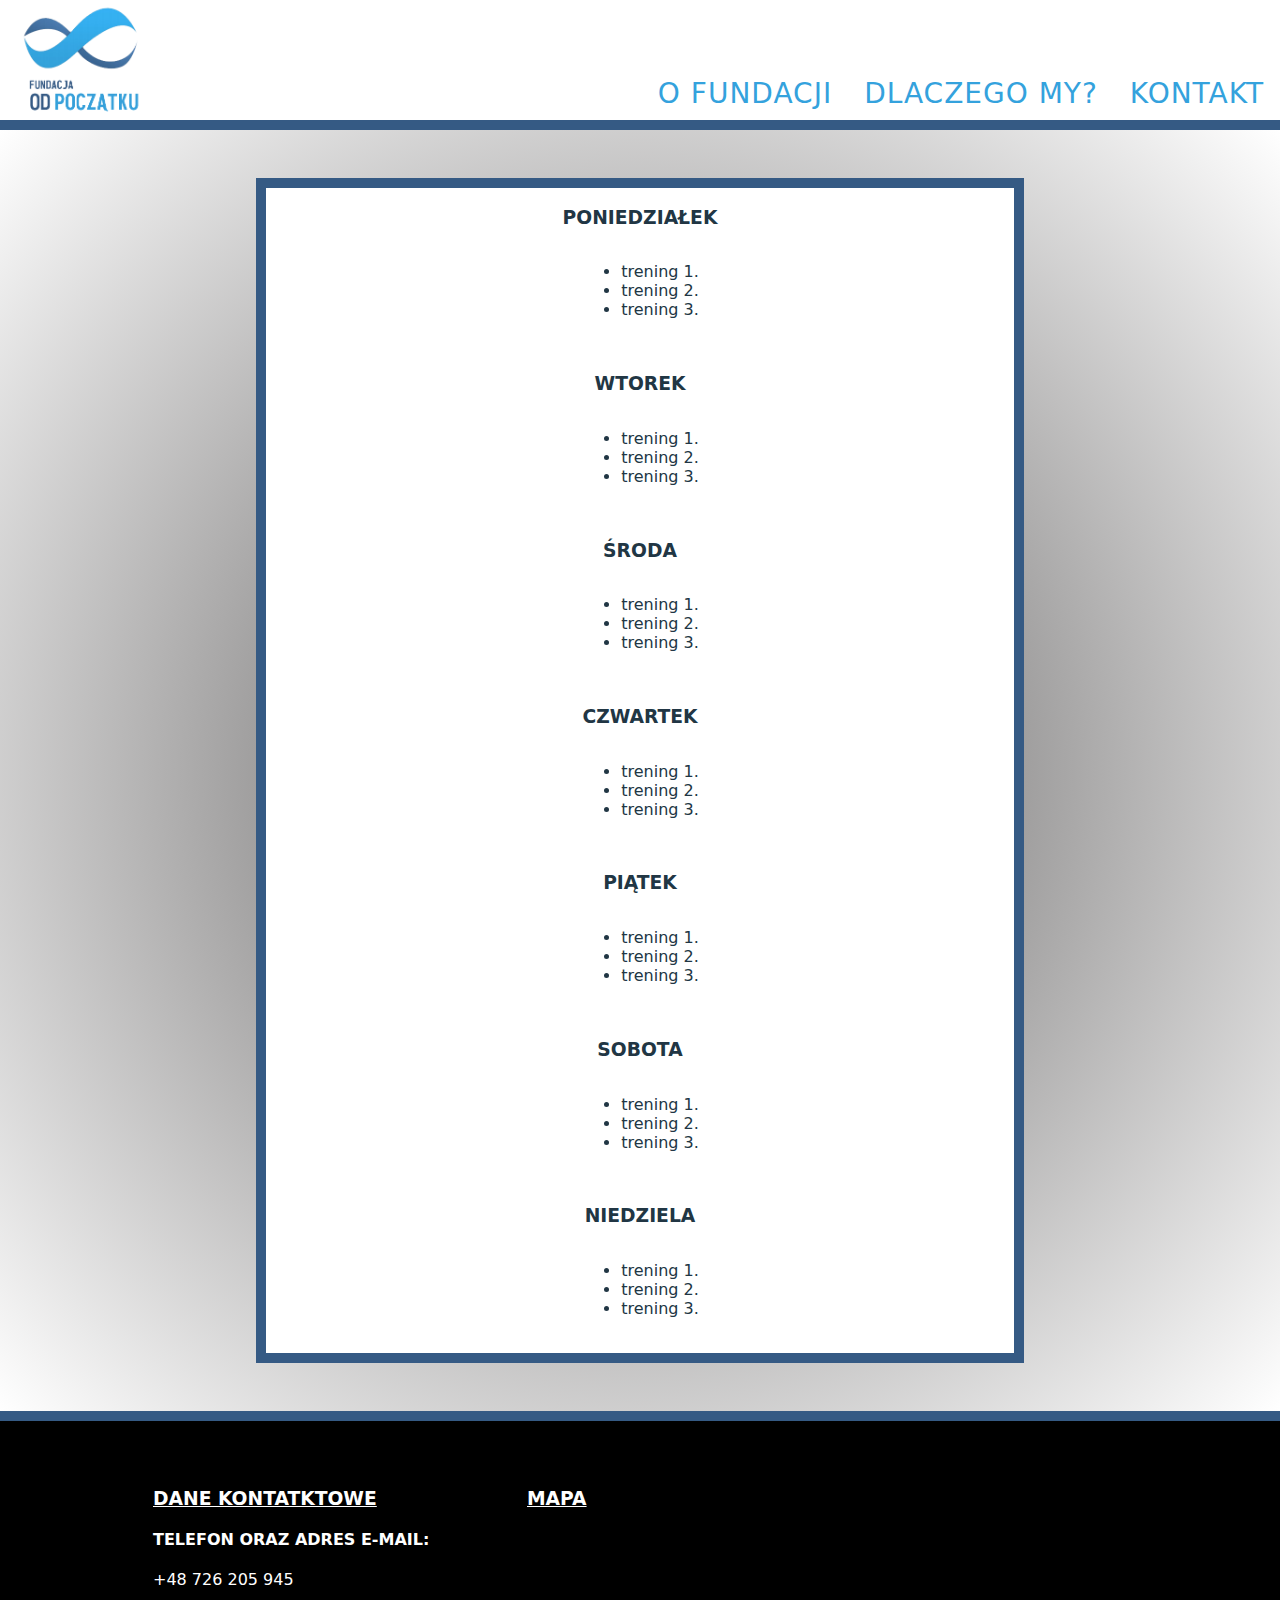
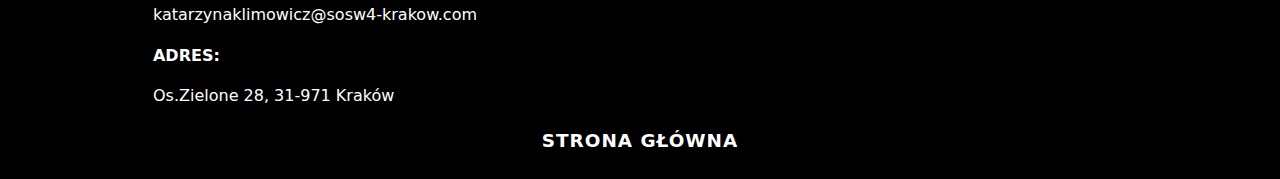
<file: harmonogram.html>
<!DOCTYPE html>
<html lang="en">
<head>
    <meta charset="UTF-8">
    <meta http-equiv="X-UA-Compatible" content="IE=edge">
    <meta name="viewport" content="width=device-width, initial-scale=1.0">
    <link rel="shortcut icon" type="x-icon" href="logo.png">
    <link href="https://fonts.googleapis.com/css2?family=Hubballi&family=Raleway&display=swap" rel="stylesheet">
    <link rel="stylesheet" href="main.css">
    <link rel="stylesheet" href="classes.css">
    <title>up&down/harmonogram</title>
</head>
<body>
        <header id="header">
            <div class="header_top">
                 <a href="index.html">
                  <img src="logo.png" alt="Logo not found"> 
                </a>
          </div>
             <div class="header_bottom">                 
                 <ul class="head_list">
                      <li><a href="cennik.html">O FUNDACJI</a></li>
                     <li><a href="trenerzy.html">DLACZEGO MY?</a></li>
                      <li><a href="harmonogram.html">KONTAKT</a></li>              
                  </ul>
             </div>    
        </header>
    <main class="harmonogram_main">
        <section class="harmonogram_s">
            <div class="week">
                <h3>
                    Poniedziałek
                </h3>
                <div class="timetable">                    
                    <ul>
                        <li>trening 1.</li>
                        <li>trening 2.</li>  
                        <li>trening 3.</li>              
                    </ul>
                    <br>
                </div>
                <h3>
                    Wtorek
                </h3>
                <div class="timetable">                    
                    <ul>
                        <li>trening 1.</li>
                        <li>trening 2.</li>  
                        <li>trening 3.</li>            
                    </ul>
                    <br>
                </div>
                <h3>
                    Środa
                </h3>
                <div class="timetable">                    
                    <ul>
                        <li>trening 1.</li>
                        <li>trening 2.</li>  
                        <li>trening 3.</li>             
                    </ul>
                    <br>
                </div>
                <h3>
                    Czwartek
                </h3>
                <div class="timetable">                    
                    <ul>
                        <li>trening 1.</li>
                        <li>trening 2.</li>  
                        <li>trening 3.</li>              
                    </ul>
                    <br>
                </div>
                <h3>
                    Piątek
                </h3>
                <div class="timetable">                    
                    <ul>
                        <li>trening 1.</li>
                        <li>trening 2.</li>  
                        <li>trening 3.</li>              
                    </ul>
                    <br>
                </div>
                <h3>
                    Sobota
                </h3>
                <div class="timetable">                    
                    <ul>
                        <li>trening 1.</li>
                        <li>trening 2.</li>  
                        <li>trening 3.</li>              
                    </ul>
                    <br>
                </div>
                <h3>
                    Niedziela
                </h3>
                <div class="timetable">                    
                    <ul>
                        <li>trening 1.</li>
                        <li>trening 2.</li>  
                        <li>trening 3.</li>              
                    </ul>
                    <br>
                </div>                
            </div>
        </section>
    </main>
    <footer id="footer" class="harmonogram_footer">
        <div class="footer_top">
                  <div class="contact_data">
                    <h3><ins>Dane kontatktowe</ins></h3>
                    <h4>
                        telefon oraz adres e-mail:
                    </h4>
                    <p>+48 726 205 945</p>
                     <p>katarzynaklimowicz@sosw4-krakow.com</p>
                    <h4>
                        adres:
                    </h4>
                    <p>Os.Zielone 28, 31-971 Kraków</p>
                </div>
                <div class="map">
                    <h3><ins>Mapa</ins></h3>
                    <iframe src="https://www.google.com/maps/embed?pb=!1m18!1m12!1m3!1d198.55846999755627!2d20.04248166224048!3d50.07987786992164!2m3!1f0!2f0!3f0!3m2!1i1024!2i768!4f13.1!3m3!1m2!1s0x4716451336f52ee1%3A0x36d2aa81c05e7045!2sOsiedle%20Zielone%2028%2C%2031-971%20Krak%C3%B3w!5e1!3m2!1spl!2spl!4v1756062732830!5m2!1spl!2spl" width="600" height="450" style="border:0;" allowfullscreen="" loading="lazy" referrerpolicy="no-referrer-when-downgrade"></iframe>
                </div>
        </div>
        <div class="footer_bottom">
            <a id="home_sweet_home" href="index.html#header">STRONA GŁÓWNA</a> </li>

        </div>
    </footer>
</body>
</file>
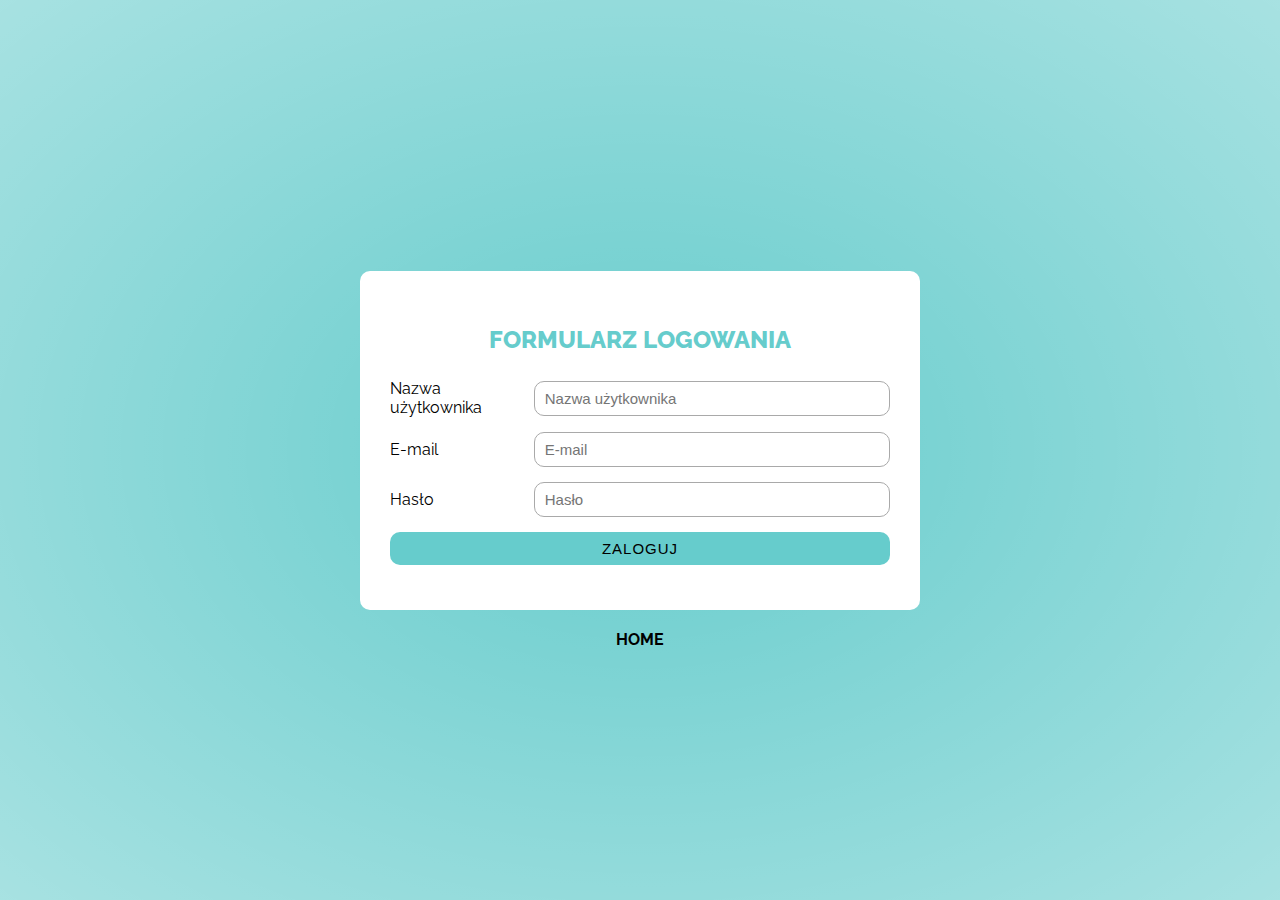
<file: log_in.html>
<!DOCTYPE html>
<html lang="en">
<head>
  <meta charset="UTF-8">
  <meta http-equiv="X-UA-Compatible" content="IE=edge">
  <meta name="viewport" content="width=device-width, initial-scale=1.0">
  <link rel="shortcut icon" type="x-icon" href="logo.jpeg">
  <link href="https://fonts.googleapis.com/css2?family=Hubballi&family=Raleway&display=swap" rel="stylesheet">
  <link rel="stylesheet" href="form.css">
  
    
    <title>Formularz Logowania</title>
</head>
<body>
  <section class="message_section">
    <p class="title">
      Formularz Logowania
    </p>
    <form class="form_group" action="message.php" method="POST">
      <div class="input_field">
        <label class="form_label">Nazwa użytkownika</label>
        <input type="text" name="username" class="form_input" placeholder="Nazwa użytkownika">
      </div> 
      <div class="input_field">
        <label class="form_label">E-mail</label>
        <input type="text" name="e-mail" class="form_input" placeholder="E-mail">
      </div> 
      <div class="input_field">
        <label class="form_label">Hasło</label>
        <input type="text" name="password" class="form_input" placeholder="Hasło">
      </div> 
      <div class="input_field">
        <input type="submit" name="submit" class="button" value="Zaloguj">
      </div>
      
    </form>   
  </section>  
  <a id="home_sweet_home" href="index.html#header">home</a> 
</body>
</html>
</file>
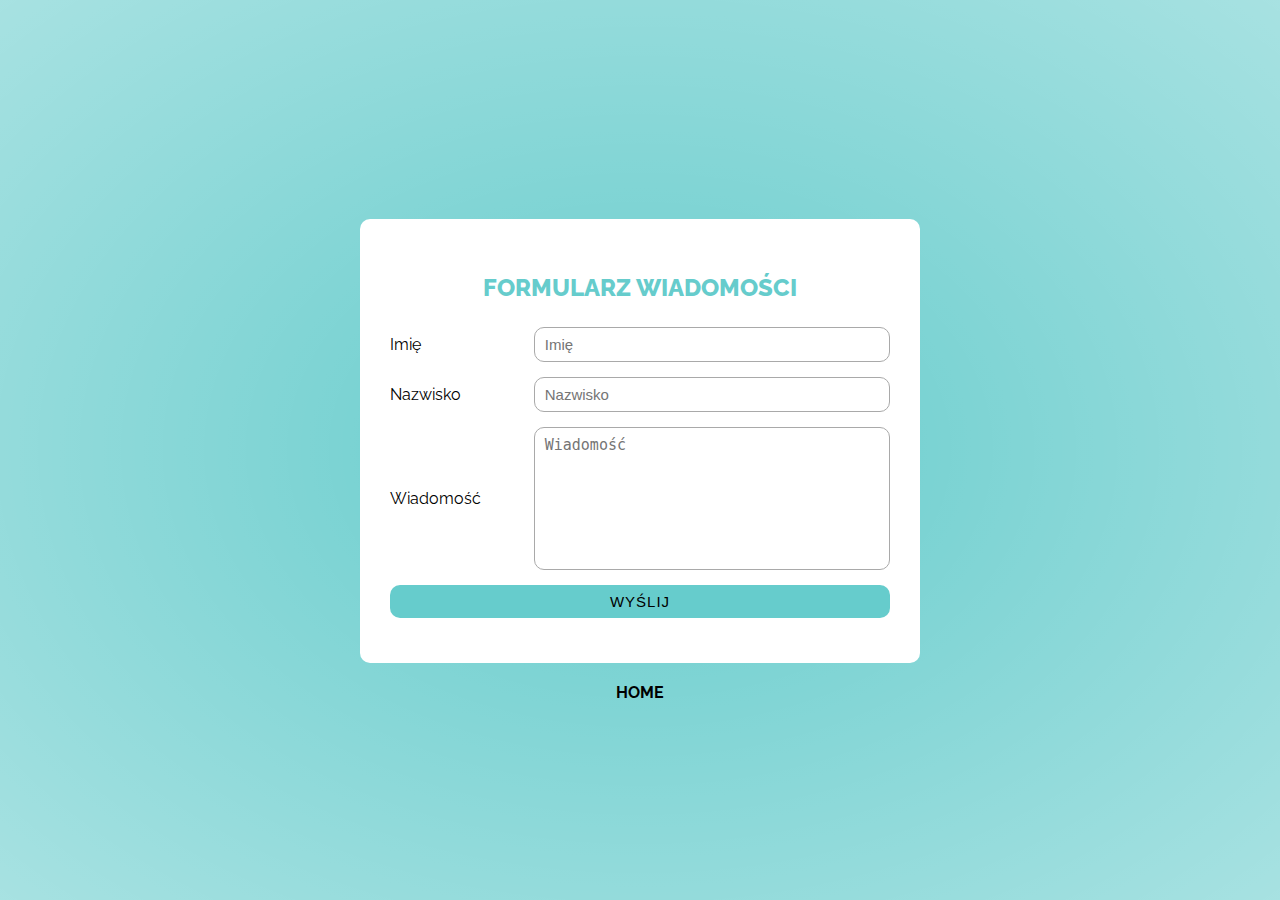
<file: message.html>
<!DOCTYPE html>
<html lang="en">
<head>
  <meta charset="UTF-8">
  <meta http-equiv="X-UA-Compatible" content="IE=edge">
  <meta name="viewport" content="width=device-width, initial-scale=1.0">
  <link rel="shortcut icon" type="x-icon" href="logo.jpeg">
  <link href="https://fonts.googleapis.com/css2?family=Hubballi&family=Raleway&display=swap" rel="stylesheet">
  <link rel="stylesheet" href="form.css">
  
    
    <title>Formularz Wiadomości</title>
</head>
<body>
  <section class="message_section">
    <p class="title">
      Formularz Wiadomości
    </p>
    <form class="form_group" action="insert.php" method="POST">
      <div class="input_field">
        <label class="form_label">Imię</label>
        <input type="text" name="name" class="form_input" placeholder="Imię">
      </div> 
      <div class="input_field">
        <label class="form_label">Nazwisko</label>
        <input type="text" name="surname" class="form_input" placeholder="Nazwisko">
      </div> 
      <div class="input_field">
        <label class="form_label">Wiadomość</label>
        <textarea type="text" rows="5" class="form_input" id="textarea" name="message" placeholder="Wiadomość"></textarea>
      </div> 
      <div class="input_field">
        <input type="submit" name="submit" class="button" value="Wyślij">
      </div>
      
    </form>   
  </section>  
  <a id="home_sweet_home" href="index.html#header">home</a> 
</body>
</html>
</file>
<file: main.css>
*{box-sizing:border-box}

html{scroll-behavior:smooth}
html,body{margin:0;padding:0;overflow-x:hidden}

body{
  width:100%;
  font-family:'Raleway',sans-serif;
  font-weight:bold;
  font-size:150%;
  margin:auto;
  background-color:#ffffff
}

main{
  width:100%;
  margin:auto;
  display:flex;
  flex-direction:column;
  align-items:center
}

#header,.site-header{
  position:relative;
  z-index:1000;
  display:flex;
  justify-content:space-between;
  align-items:flex-end;
  flex-wrap:wrap;
  width:100%;
  background-color:#ffffff;
  border-bottom:10px #355a84 solid;
  padding:0 1rem
}

.header_top{
  display:flex;
  align-items:flex-end;
  gap:1rem
}

.header_top img{
  height:120px;
  max-width:100%;
  display:block;
  cursor:pointer
}

.header_bottom{
  display:flex;
  align-items:flex-end
}

.menu-toggle{
  display:none;
  font-size:32px;
  background:none;
  border:none;
  color:#34a2dd;
  cursor:pointer
}

a{
  letter-spacing:1px;
  font-size:30px;
  text-decoration:none;
  color:#34a2dd
}

.head_list{
  display:flex;
  gap:2rem;
  list-style:none;
  margin:0;
  padding:0
}

.head_list li{margin:0}

.head_list a{
  display:block;
  padding:10px 0;
  font-size:28px;
  letter-spacing:1px;
  color:#34a2dd;
  text-decoration:none;
  transition:color .3s ease,transform .3s ease
}

.head_list a:hover{
  color:#355a84;
  transform:translateY(-3px)
}

li{
  margin-left:2rem;
  margin-right:2rem
}

h4{
  font-weight:bold;
  text-transform:uppercase
}

h3{
  text-transform:uppercase;
  font-weight:bold
}

footer{
  width:100%;
  background-color:black;
  padding-top:3rem;
  display:flex;
  align-items:center;
  flex-direction:column
}

@media(max-width:900px){
  .menu-toggle{display:block}
  .header_bottom{position:relative;width:100%}
  .head_list{
    position:absolute;
    left:0;
    right:0;
    top:100%;
    display:none;
    flex-direction:column;
    background:#ffffff;
    border-top:2px solid #355a84;
    box-shadow:0 8px 20px rgba(0,0,0,.12);
    z-index:1001;
    max-height:0;
    overflow:hidden;
    gap:0;
    transition:max-height .3s ease
  }
  .head_list.active{
    display:flex;
    max-height:420px
  }
  .head_list li{margin:0;text-align:center}
  .head_list a{
    padding:14px 16px;
    font-size:20px;
    border-bottom:1px solid #eee
  }
  .header_top img{height:90px}
}

.regulamin {
    position: relative;
    overflow: hidden;
}

.regulamin_div {
    position: relative;
    z-index: 1;
    background: rgba(255,255,255,0.85);
    padding: 2rem;
    border-radius: 16px;
    margin: 2rem;
}

.cennik_main {
    position: relative;
    overflow: hidden;
}

.video-bg {
    position: absolute;
    top: 0; left: 0; width: 100%; height: 100%;
    z-index: 0;
    overflow: hidden;
    pointer-events: none;
}

.video-bg video {
    min-width: 100vw;
    min-height: 100vh;
    width: 100%;
    height: 100%;
    object-fit: cover;
    object-position: center;
    position: absolute;
    top: 0; left: 0;
}

.cennik_main_section,
.money_money {
    position: relative;
    z-index: 1;
}

.cennik_div{
  max-width:1200px;
  margin:2rem auto;
  padding:2rem;
  background: rgba(255,255,255,0.92);
  border-radius:12px;
  box-shadow: 0 8px 24px rgba(0,0,0,0.08);
}

.cennik_title{
  font-size:2.2rem;
  margin:0 0 1rem 0;
  color:#153a5a;
  letter-spacing:1px;
}

.price-grid{
  display:grid;
  grid-template-columns: repeat(3, 1fr);
  gap:1.5rem;
  align-items:start;
}

.price-block{
  background: transparent;
}

.block-title{
  font-size:1.05rem;
  text-transform:uppercase;
  margin:0 0 .6rem 0;
  color:#355a84;
  border-bottom:3px solid rgba(53,90,132,0.12);
  padding-bottom:.5rem;
}

.price-list{
  list-style:none;
  margin:0;
  padding:0;
}

.price-item{
  display:flex;
  justify-content:space-between;
  gap:1rem;
  align-items:flex-start;
  padding:0.7rem 0;
  border-bottom:1px dashed rgba(0,0,0,0.05);
  font-size:0.98rem;
  color:#223a57;
}

.price-item .item-desc{
  flex:1 1 auto;
  padding-right:0.5rem;
  line-height:1.3;
}

.price-item .item-price{
  flex:0 0 auto;
  font-weight:700;
  color:#0b4868;
  white-space:nowrap;
}

.mt{ margin-top:1.2rem; }

.cennik-note{
  margin-top:1rem;
  font-size:0.95rem;
  color:#4b657a;
}

@media (max-width:1000px){
  .price-grid{ grid-template-columns: repeat(2, 1fr); }
}

@media (max-width:640px){
  .price-grid{ grid-template-columns: 1fr; }
  .cennik_div{ padding:1rem; margin:1rem; }
  .cennik_title{ font-size:1.6rem; }
  .price-item{ font-size:0.95rem; }
}

.about_title--center{
  text-align:center;
  color: #0b4868;
}

.about_slider{
  display:flex;
  align-items:center;
  gap:1rem;
  max-width:1200px;
  margin:0.6rem auto 0;
  position:relative;
}

.about_nav{
  background:transparent;
  border:none;
  width:46px;
  height:46px;
  display:flex;
  align-items:center;
  justify-content:center;
  cursor:pointer;
  padding:6px;
  border-radius:6px;
  transition:background .15s;
}
.about_nav img{ max-width:100%; height:auto; display:block; }

.about_nav:hover{ background: rgba(0,0,0,0.04); }
.about_nav:disabled{ opacity:0.35; cursor:default; }

.about_track_wrap{
  overflow:hidden;
  flex:1 1 auto;
}

.about_track{
  display:flex;
  transition:transform .38s cubic-bezier(.2,.9,.2,1);
  will-change:transform;
}

.about_track .slide{
  padding:1rem 1.2rem;
  box-sizing:border-box;
  min-width:100%;
  background: rgba(255,255,255,0.98);
  border-radius:8px;
  box-shadow: 0 6px 18px rgba(0,0,0,0.05);
}

.about_item h4{
  margin:0 0 .6rem 0;
  color:#355a84;
  font-size:1.05rem;
  text-transform:uppercase;
  border-bottom:3px solid rgba(53,90,132,0.08);
  padding-bottom:.5rem;
}

.about_list{
  list-style:none;
  margin:0;
  padding:0;
}

.about_list li{
  margin:0;
  padding:0.6rem 0;
  line-height:1.35;
  font-size:1rem;
  color:#23425a;
  border-bottom:1px dashed rgba(0,0,0,0.04);
}

.about_desc{
  margin-top:0.25rem;
  font-weight:400;
  color:#2f5266;
  font-size:0.97rem;
}

@media (max-width:640px){
  .about_nav{ width:40px; height:40px; }
  .about_title{ font-size:1.4rem; margin-bottom:.6rem; }
  .about_track .slide{ padding:0.9rem; }
}

.foundation_section{
  position:relative;
  padding:2.2rem 1.2rem;
  box-sizing:border-box;
  min-height:360px;
  display:block;
}

.foundation_inner{
  max-width:1200px;
  margin:0 auto;
  background: rgba(255,255,255,0.94);
  padding:1.6rem;
  border-radius:10px;
  box-shadow:0 8px 24px rgba(0,0,0,0.06);
  color:#123b55;
  position:relative;
}

.foundation_title{
  text-align:center;
  font-size:1.9rem;
  margin:0 0 1rem 0;
  color:#153a5a;
  letter-spacing:0.6px;
  text-transform:uppercase;
}

.foundation_grid{
  display:grid;
  grid-template-columns: 1fr 1fr;
  gap:1.2rem;
  margin-top:0.8rem;
}

.foundation_block h3{
  margin:0 0 .5rem 0;
  color:#355a84;
  font-size:1.05rem;
  text-transform:uppercase;
  border-bottom:3px solid rgba(53,90,132,0.08);
  padding-bottom:.45rem;
}

.foundation_block p{
  margin:0.6rem 0;
  line-height:1.45;
  color:#2b5263;
  font-size:1rem;
}

.team-cta{
  position:absolute;
  right:1rem;
  bottom:1rem;
  display:inline-flex;
  align-items:center;
  gap:0.6rem;
  background: rgba(255,255,255,0.98);
  padding:0.6rem 0.9rem;
  border-radius:10px;
  box-shadow:0 6px 18px rgba(0,0,0,0.08);
  text-decoration:none;
  color:#123b55;
  transition:transform .15s ease, box-shadow .15s ease;
  z-index:5;
}

.team-cta:hover{ transform:translateY(-3px); box-shadow:0 10px 26px rgba(0,0,0,0.12); }

.cta-text{
  font-size:0.95rem;
  white-space:nowrap;
  font-weight:600;
  color:#0f3a53;
}

.cta-arrow{ width:20px; height:auto; display:block; transform:rotate(0deg); opacity:0.95; }
.cta-logo{ width:44px; height:auto; display:block; border-radius:4px; }

@media (max-width:1000px){
  .foundation_grid{ grid-template-columns: 1fr; }
  .foundation_inner{ padding:1.2rem; }
  .team-cta{ right:0.8rem; bottom:0.8rem; padding:0.5rem 0.8rem; }
  .cta-logo{ width:40px; }
}

@media (max-width:640px){
  .foundation_section{ padding:1.2rem 0.8rem; }
  .foundation_inner{ padding:1rem; }
  .foundation_title{ font-size:1.4rem; }
  .cta-text{ display:none; }
  .team-cta{ gap:0.4rem; padding:0.4rem; right:0.6rem; bottom:0.6rem; }
}

.regulamin_title--center{ text-align:center; 
color:#0b4868;
}

.regulamin_slider{
  display:flex;
  align-items:center;
  gap:1rem;
  max-width:1200px;
  margin:1rem auto 0;
  position:relative;
}

.regulamin_nav{
  position:absolute;
  top:50%;
  transform:translateY(-50%);
  width:46px;
  height:46px;
  display:flex;
  align-items:center;
  justify-content:center;
  background:rgba(11,90,122,0.12);
  border:1px solid rgba(11,90,122,0.20);
  border-radius:50%;
  padding:6px;
  box-shadow:0 6px 14px rgba(11,90,122,0.06);
  cursor:pointer;
  z-index:30;
  transition:transform .12s ease, background .12s ease, box-shadow .12s ease, border-color .12s ease;
}

.regulamin_prev{ left:10px; }
.regulamin_next{ right:10px; }

.regulamin_nav img{
  width:20px;
  height:auto;
  display:block;
  opacity:0.98;
  filter: drop-shadow(0 1px 0 rgba(255,255,255,0.35));
}

.regulamin_nav:hover,
.regulamin_nav:focus{
  background:rgba(11,90,122,0.18);
  border-color: rgba(11,90,122,0.30);
  transform:translateY(-50%) scale(1.03);
  box-shadow:0 10px 20px rgba(11,90,122,0.10);
  outline:none;
}
.regulamin_nav:focus{ outline:3px solid rgba(11,90,122,0.10); outline-offset:3px; }

.regulamin_nav[disabled]{
  opacity:0.45;
  cursor:default;
  box-shadow:none;
  transform:translateY(-50%);
}

.regulamin_track_wrap{ padding:0 70px; }

@media (max-width:640px){
  .regulamin_nav{ width:42px; height:42px; left:8px; right:8px; padding:6px; }
  .regulamin_nav img{ width:18px; }
  .regulamin_track_wrap{ padding:0 60px; }
}

body{
  width:100%;
  font-family:'Inter',system-ui,-apple-system,Segoe UI,Roboto,"Helvetica Neue",Arial;
  font-weight:400;
  font-size:100%;
  margin:auto;
  background-color:#ffffff;
  color:#213644;
}

.regulamin_div a,
.slide_content a,
.muted-link a,
.foundation_inner a,
.cennik_div a{
  font-size:0.95rem;
  color:#0b5a7a;
  text-decoration:underline;
  text-underline-offset:3px;
  font-weight:600;
  transition:color .15s ease, transform .12s ease;
}

.regulamin_div a:hover,
.slide_content a:hover,
.muted-link a:hover{
  color:#083b52;
  transform:translateY(-2px);
}

footer a{
  font-size:0.9rem;
  color:#bcd7e6;
  text-decoration:none;
}
footer a:hover{ text-decoration:underline; color:#fff; }

@import url('https://fonts.googleapis.com/css2?family=Inter:wght@300;400;600;700&display=swap');

*{box-sizing:border-box}

#home_sweet_home{
  display:inline-block;
  font-size:1.15rem;
  font-weight:600;
  padding:0.55rem 0.95rem;
  border-radius:6px;
  text-decoration:none;
  transition:transform .12s ease, box-shadow .12s ease, color .12s ease;
  margin-bottom:1.2rem;
}

#home_sweet_home:hover,
#home_sweet_home:focus{
  text-decoration:none !important;
  transform:translateY(-2px);
  outline:none;
  box-shadow:0 6px 18px rgba(0,0,0,0.06);
}

@media (max-width:640px){
  #home_sweet_home{ font-size:1.02rem; padding:0.45rem 0.7rem; }
}

.regulamin_title,
.regulamin_title--center {
  font-family: 'Raleway', system-ui, -apple-system, "Segoe UI", Roboto, "Helvetica Neue", Arial;
  font-weight: 800;
  font-size: 2rem;
  letter-spacing: 0.6px;
  text-transform: uppercase;
  color: #0b4868;
  margin: 0 0 1rem 0;
  line-height: 1.05;
}

.regulamin_track .slide .slide_title,
.about_item h4,
.foundation_block h3 {
  font-family: 'Raleway', system-ui, -apple-system, "Segoe UI", Roboto, "Helvetica Neue", Arial;
  font-weight: 700;
  font-size: 1.12rem;
  text-transform: uppercase;
  color: #214a66;
  margin: 0 0 0.6rem 0;
  letter-spacing: 0.8px;
  border-bottom: 4px solid rgba(53,90,132,0.10);
  padding-bottom: .5rem;
}

.slide_content h5,
.slide_content .subheading {
  font-family: 'Raleway', system-ui, -apple-system, "Segoe UI", Roboto, "Helvetica Neue", Arial;
  font-weight: 700;
  font-size: 1rem;
  margin: 0.6rem 0 0.35rem 0;
  color: #16394a;
}

.slide_content,
.regulamin_div p {
  font-weight: 400;
  color: #274b57;
  font-size: 0.98rem;
  line-height: 1.6;
}

@media (max-width:1000px){
  .regulamin_title{ font-size:1.7rem; }
  .regulamin_track .slide .slide_title{ font-size:1rem; }
  .slide_content h5{ font-size:0.98rem; }
}

@media (max-width:640px){
  .regulamin_title{ font-size:1.35rem; }
  .regulamin_track .slide .slide_title{ font-size:0.98rem; }
  .slide_content h5{ font-size:0.95rem; }
}

.slide_body{ position:relative; }
.slide_excerpt{
  max-height:360px;
  overflow:hidden;
  transition: max-height .36s ease;
  position:relative;
}
.slide_excerpt.expanded{ max-height:2000px; }

.excerpt-fade::after{
  content:"";
  position:absolute;
  left:0; right:0; bottom:0;
  height:72px;
  background: linear-gradient(transparent, rgba(255,255,255,0.96));
  pointer-events:none;
}
.excerpt-fade.expanded::after{ display:none; }

.expand-btn{
  display:block;
  width:fit-content;
  margin:1rem auto 0;
  padding:0.45rem 0.8rem;
  background:transparent;
  color:#0b5a7a;
  border:1px solid rgba(11,90,122,0.14);
  border-radius:0;
  font-weight:600;
  font-size:0.95rem;
  letter-spacing:0.4px;
  text-transform:uppercase;
  cursor:pointer;
  box-shadow:none;
  transition:background .12s ease, color .12s ease;
}

.expand-btn:hover{
  background:rgba(11,90,122,0.04);
  color:#083b52;
  transform:none;
}

.expand-btn:focus{
  outline:2px solid rgba(11,90,122,0.12);
  outline-offset:3px;
}

@media (max-width:640px){
  .expand-btn{
    width:100%;
    padding:0.65rem;
  }
}

@media (max-width:640px){
  .slide_excerpt{ max-height:300px; }
  .expand-btn{ width:100%; text-align:center; padding:0.6rem; }
}

.regulamin_slider{ position:relative; }

.regulamin_nav{
  position:absolute;
  top:50%;
  transform:translateY(-50%);
  width:64px;
  height:64px;
  display:flex;
  align-items:center;
  justify-content:center;
  background:rgba(11,90,122,0.08);
  border:2px solid rgba(11,90,122,0.14);
  border-radius:50%;
  box-shadow:0 6px 18px rgba(11,90,122,0.08);
  cursor:pointer;
  padding:8px;
  z-index:12;
  transition:transform .12s ease, background .12s ease, box-shadow .12s ease;
}

.regulamin_prev{ left:10px; }
.regulamin_next{ right:10px; }

.regulamin_nav img{
  width:26px;
  height:auto;
  display:block;
  filter: drop-shadow(0 1px 0 rgba(255,255,255,0.6));
  opacity:1;
}

.regulamin_nav:hover,
.regulamin_nav:focus{
  background:rgba(11,90,122,0.14);
  transform:translateY(-50%) scale(1.06);
  box-shadow:0 10px 26px rgba(11,90,122,0.12);
  outline:none;
}
.regulamin_nav:focus{ outline:3px solid rgba(11,90,122,0.14); outline-offset:3px; }

.regulamin_nav:disabled,
.regulamin_nav[disabled]{
  opacity:0.45;
  cursor:default;
  transform:translateY(-50%);
  box-shadow:none;
}

@media (max-width:640px){
  .regulamin_nav{ width:56px; height:56px; left:8px; right:8px; }
  .regulamin_prev{ left:8px; }
  .regulamin_next{ right:8px; }
  .regulamin_nav img{ width:22px; }
}

.regulamin_track_wrap{ padding:0 82px; }

@media (max-width:640px){
  .regulamin_track_wrap{ padding:0 70px; }
}

.regulamin_track_wrap{
  overflow: hidden;
  padding: 0;
  position: relative;
  z-index: 1;
}

.regulamin_prev{ left: -20px; }
.regulamin_next{ right: -20px; }

.slide_excerpt{
  max-height:360px;
  overflow:hidden;
  transition:max-height .36s ease;
}
.slide_excerpt.expanded{
  max-height:600px;
  overflow:auto;
}

.regulamin_track{
  display:flex;
  align-items:flex-start;
  transition:transform .38s cubic-bezier(.2,.9,.2,1);
  will-change:transform;
}

.expand-btn{ margin-top:auto; margin-bottom:12px; }

*{box-sizing:border-box}

html{scroll-behavior:smooth}
html,body{margin:0;padding:0;overflow-x:hidden}

body{
  width:100%;
  font-family:'Raleway',sans-serif;
  font-weight:bold;
  font-size:150%;
  margin:auto;
  background-color:#ffffff
}

main{
  width:100%;
  margin:auto;
  display:flex;
  flex-direction:column;
  align-items:center
}

#header,.site-header{
  position:relative;
  z-index:1000;
  display:flex;
  justify-content:space-between;
  align-items:flex-end;
  flex-wrap:wrap;
  width:100%;
  background-color:#ffffff;
  border-bottom:10px #355a84 solid;
  padding:0 1rem
}

.header_top{
  display:flex;
  align-items:flex-end;
  gap:1rem
}

.header_top img{
  height:120px;
  max-width:100%;
  display:block;
  cursor:pointer
}

.header_bottom{
  display:flex;
  align-items:flex-end
}

.menu-toggle{
  display:none;
  font-size:32px;
  background:none;
  border:none;
  color:#34a2dd;
  cursor:pointer
}

a{
  letter-spacing:1px;
  font-size:30px;
  text-decoration:none;
  color:#34a2dd
}

.head_list{
  display:flex;
  gap:2rem;
  list-style:none;
  margin:0;
  padding:0
}

.head_list li{margin:0}

.head_list a{
  display:block;
  padding:10px 0;
  font-size:28px;
  letter-spacing:1px;
  color:#34a2dd;
  text-decoration:none;
  transition:color .3s ease,transform .3s ease
}

.head_list a:hover{
  color:#355a84;
  transform:translateY(-3px)
}

li{
  margin-left:2rem;
  margin-right:2rem
}

h4{
  font-weight:bold;
  text-transform:uppercase
}

h3{
  text-transform:uppercase;
  font-weight:bold
}

footer{
  width:100%;
  background-color:black;
  padding-top:3rem;
  display:flex;
  align-items:center;
  flex-direction:column
}

@media(max-width:900px){
  .menu-toggle{display:block}
  .header_bottom{position:relative;width:100%}
  .head_list{
    position:absolute;
    left:0;
    right:0;
    top:100%;
    display:none;
    flex-direction:column;
    background:#ffffff;
    border-top:2px solid #355a84;
    box-shadow:0 8px 20px rgba(0,0,0,.12);
    z-index:1001;
    max-height:0;
    overflow:hidden;
    gap:0;
    transition:max-height .3s ease
  }
  .head_list.active{
    display:flex;
    max-height:420px
  }
  .head_list li{margin:0;text-align:center}
  .head_list a{
    padding:14px 16px;
    font-size:20px;
    border-bottom:1px solid #eee
  }
  .header_top img{height:90px}
}

.regulamin {
    position: relative;
    overflow: hidden;
}

.regulamin_div {
    position: relative;
    z-index: 1;
    background: rgba(255,255,255,0.85);
    padding: 2rem;
    border-radius: 16px;
    margin: 2rem;
}

.cennik_main {
    position: relative;
    overflow: hidden;
}

.video-bg {
    position: absolute;
    top: 0; left: 0; width: 100%; height: 100%;
    z-index: 0;
    overflow: hidden;
    pointer-events: none;
}

.video-bg video {
    min-width: 100vw;
    min-height: 100vh;
    width: 100%;
    height: 100%;
    object-fit: cover;
    object-position: center;
    position: absolute;
    top: 0; left: 0;
}

.cennik_main_section,
.money_money {
    position: relative;
    z-index: 1;
}

.cennik_div{
  max-width:1200px;
  margin:2rem auto;
  padding:2rem;
  background: rgba(255,255,255,0.92);
  border-radius:12px;
  box-shadow: 0 8px 24px rgba(0,0,0,0.08);
}

.cennik_title{
  font-size:2.2rem;
  margin:0 0 1rem 0;
  color:#153a5a;
  letter-spacing:1px;
}

.price-grid{
  display:grid;
  grid-template-columns: repeat(3, 1fr);
  gap:1.5rem;
  align-items:start;
}

.price-block{
  background: transparent;
}

.block-title{
  font-size:1.05rem;
  text-transform:uppercase;
  margin:0 0 .6rem 0;
  color:#355a84;
  border-bottom:3px solid rgba(53,90,132,0.12);
  padding-bottom:.5rem;
}

.price-list{
  list-style:none;
  margin:0;
  padding:0;
}

.price-item{
  display:flex;
  justify-content:space-between;
  gap:1rem;
  align-items:flex-start;
  padding:0.7rem 0;
  border-bottom:1px dashed rgba(0,0,0,0.05);
  font-size:0.98rem;
  color:#223a57;
}

.price-item .item-desc{
  flex:1 1 auto;
  padding-right:0.5rem;
  line-height:1.3;
}

.price-item .item-price{
  flex:0 0 auto;
  font-weight:700;
  color:#0b4868;
  white-space:nowrap;
}

.mt{ margin-top:1.2rem; }

.cennik-note{
  margin-top:1rem;
  font-size:0.95rem;
  color:#4b657a;
}

@media (max-width:1000px){
  .price-grid{ grid-template-columns: repeat(2, 1fr); }
}

@media (max-width:640px){
  .price-grid{ grid-template-columns: 1fr; }
  .cennik_div{ padding:1rem; margin:1rem; }
  .cennik_title{ font-size:1.6rem; }
  .price-item{ font-size:0.95rem; }
}

.about_title--center{
  text-align:center;
  color: #0b4868;
}

.about_slider{
  display:flex;
  align-items:center;
  gap:1rem;
  max-width:1200px;
  margin:0.6rem auto 0;
  position:relative;
}

.about_nav{
  background:transparent;
  border:none;
  width:46px;
  height:46px;
  display:flex;
  align-items:center;
  justify-content:center;
  cursor:pointer;
  padding:6px;
  border-radius:6px;
  transition:background .15s;
}
.about_nav img{ max-width:100%; height:auto; display:block; }

.about_nav:hover{ background: rgba(0,0,0,0.04); }
.about_nav:disabled{ opacity:0.35; cursor:default; }

.about_track_wrap{
  overflow:hidden;
  flex:1 1 auto;
}

.about_track{
  display:flex;
  transition:transform .38s cubic-bezier(.2,.9,.2,1);
  will-change:transform;
}

.about_track .slide{
  padding:1rem 1.2rem;
  box-sizing:border-box;
  min-width:100%;
  background: rgba(255,255,255,0.98);
  border-radius:8px;
  box-shadow: 0 6px 18px rgba(0,0,0,0.05);
}

.about_item h4{
  margin:0 0 .6rem 0;
  color:#355a84;
  font-size:1.05rem;
  text-transform:uppercase;
  border-bottom:3px solid rgba(53,90,132,0.08);
  padding-bottom:.5rem;
}

.about_list{
  list-style:none;
  margin:0;
  padding:0;
}

.about_list li{
  margin:0;
  padding:0.6rem 0;
  line-height:1.35;
  font-size:1rem;
  color:#23425a;
  border-bottom:1px dashed rgba(0,0,0,0.04);
}

.about_desc{
  margin-top:0.25rem;
  font-weight:400;
  color:#2f5266;
  font-size:0.97rem;
}

@media (max-width:640px){
  .about_nav{ width:40px; height:40px; }
  .about_title{ font-size:1.4rem; margin-bottom:.6rem; }
  .about_track .slide{ padding:0.9rem; }
}

.foundation_section{
  position:relative;
  padding:2.2rem 1.2rem;
  box-sizing:border-box;
  min-height:360px;
  display:block;
}

.foundation_inner{
  max-width:1200px;
  margin:0 auto;
  background: rgba(255,255,255,0.94);
  padding:1.6rem;
  border-radius:10px;
  box-shadow:0 8px 24px rgba(0,0,0,0.06);
  color:#123b55;
  position:relative;
}

.foundation_title{
  text-align:center;
  font-size:1.9rem;
  margin:0 0 1rem 0;
  color:#153a5a;
  letter-spacing:0.6px;
  text-transform:uppercase;
}

.foundation_grid{
  display:grid;
  grid-template-columns: 1fr 1fr;
  gap:1.2rem;
  margin-top:0.8rem;
}

.foundation_block h3{
  margin:0 0 .5rem 0;
  color:#355a84;
  font-size:1.05rem;
  text-transform:uppercase;
  border-bottom:3px solid rgba(53,90,132,0.08);
  padding-bottom:.45rem;
}

.foundation_block p{
  margin:0.6rem 0;
  line-height:1.45;
  color:#2b5263;
  font-size:1rem;
}

.team-cta{
  position:absolute;
  right:1rem;
  bottom:1rem;
  display:inline-flex;
  align-items:center;
  gap:0.6rem;
  background: rgba(255,255,255,0.98);
  padding:0.6rem 0.9rem;
  border-radius:10px;
  box-shadow:0 6px 18px rgba(0,0,0,0.08);
  text-decoration:none;
  color:#123b55;
  transition:transform .15s ease, box-shadow .15s ease;
  z-index:5;
}

.team-cta:hover{ transform:translateY(-3px); box-shadow:0 10px 26px rgba(0,0,0,0.12); }

.cta-text{
  font-size:0.95rem;
  white-space:nowrap;
  font-weight:600;
  color:#0f3a53;
}

.cta-arrow{ width:20px; height:auto; display:block; transform:rotate(0deg); opacity:0.95; }
.cta-logo{ width:44px; height:auto; display:block; border-radius:4px; }

@media (max-width:1000px){
  .foundation_grid{ grid-template-columns: 1fr; }
  .foundation_inner{ padding:1.2rem; }
  .team-cta{ right:0.8rem; bottom:0.8rem; padding:0.5rem 0.8rem; }
  .cta-logo{ width:40px; }
}

@media (max-width:640px){
  .foundation_section{ padding:1.2rem 0.8rem; }
  .foundation_inner{ padding:1rem; }
  .foundation_title{ font-size:1.4rem; }
  .cta-text{ display:none; }
  .team-cta{ gap:0.4rem; padding:0.4rem; right:0.6rem; bottom:0.6rem; }
}

.regulamin_title--center{ text-align:center; 
color:#0b4868;
}

.regulamin_slider{
  display:flex;
  align-items:center;
  gap:1rem;
  max-width:1200px;
  margin:1rem auto 0;
  position:relative;
}

.regulamin_nav{
  position:absolute;
  top:50%;
  transform:translateY(-50%);
  width:46px;
  height:46px;
  display:flex;
  align-items:center;
  justify-content:center;
  background:rgba(11,90,122,0.12);
  border:1px solid rgba(11,90,122,0.20);
  border-radius:50%;
  padding:6px;
  box-shadow:0 6px 14px rgba(11,90,122,0.06);
  cursor:pointer;
  z-index:30;
  transition:transform .12s ease, background .12s ease, box-shadow .12s ease, border-color .12s ease;
}

.regulamin_prev{ left:10px; }
.regulamin_next{ right:10px; }

.regulamin_nav img{
  width:20px;
  height:auto;
  display:block;
  opacity:0.98;
  filter: drop-shadow(0 1px 0 rgba(255,255,255,0.35));
}

.regulamin_nav:hover,
.regulamin_nav:focus{
  background:rgba(11,90,122,0.18);
  border-color: rgba(11,90,122,0.30);
  transform:translateY(-50%) scale(1.03);
  box-shadow:0 10px 20px rgba(11,90,122,0.10);
  outline:none;
}
.regulamin_nav:focus{ outline:3px solid rgba(11,90,122,0.10); outline-offset:3px; }

.regulamin_nav[disabled]{
  opacity:0.45;
  cursor:default;
  box-shadow:none;
  transform:translateY(-50%);
}

.regulamin_track_wrap{ padding:0 70px; }

@media (max-width:640px){
  .regulamin_nav{ width:42px; height:42px; left:8px; right:8px; padding:6px; }
  .regulamin_nav img{ width:18px; }
  .regulamin_track_wrap{ padding:0 60px; }
}

body{
  width:100%;
  font-family:'Inter',system-ui,-apple-system,Segoe UI,Roboto,"Helvetica Neue",Arial;
  font-weight:400;
  font-size:100%;
  margin:auto;
  background-color:#ffffff;
  color:#213644;
}

.regulamin_div a,
.slide_content a,
.muted-link a,
.foundation_inner a,
.cennik_div a{
  font-size:0.95rem;
  color:#0b5a7a;
  text-decoration:underline;
  text-underline-offset:3px;
  font-weight:600;
  transition:color .15s ease, transform .12s ease;
}

.regulamin_div a:hover,
.slide_content a:hover,
.muted-link a:hover{
  color:#083b52;
  transform:translateY(-2px);
}

footer a{
  font-size:0.9rem;
  color:#bcd7e6;
  text-decoration:none;
}
footer a:hover{ text-decoration:underline; color:#fff; }

@import url('https://fonts.googleapis.com/css2?family=Inter:wght@300;400;600;700&display=swap');

*{box-sizing:border-box}

#home_sweet_home{
  display:inline-block;
  font-size:1.15rem;
  font-weight:600;
  padding:0.55rem 0.95rem;
  border-radius:6px;
  text-decoration:none;
  transition:transform .12s ease, box-shadow .12s ease, color .12s ease;
  margin-bottom:1.2rem;
}

#home_sweet_home:hover,
#home_sweet_home:focus{
  text-decoration:none !important;
  transform:translateY(-2px);
  outline:none;
  box-shadow:0 6px 18px rgba(0,0,0,0.06);
}

@media (max-width:640px){
  #home_sweet_home{ font-size:1.02rem; padding:0.45rem 0.7rem; }
}

.regulamin_title,
.regulamin_title--center {
  font-family: 'Raleway', system-ui, -apple-system, "Segoe UI", Roboto, "Helvetica Neue", Arial;
  font-weight: 800;
  font-size: 2rem;
  letter-spacing: 0.6px;
  text-transform: uppercase;
  color: #0b4868;
  margin: 0 0 1rem 0;
  line-height: 1.05;
}

.regulamin_track .slide .slide_title,
.about_item h4,
.foundation_block h3 {
  font-family: 'Raleway', system-ui, -apple-system, "Segoe UI", Roboto, "Helvetica Neue", Arial;
  font-weight: 700;
  font-size: 1.12rem;
  text-transform: uppercase;
  color: #214a66;
  margin: 0 0 0.6rem 0;
  letter-spacing: 0.8px;
  border-bottom: 4px solid rgba(53,90,132,0.10);
  padding-bottom: .5rem;
}

.slide_content h5,
.slide_content .subheading {
  font-family: 'Raleway', system-ui, -apple-system, "Segoe UI", Roboto, "Helvetica Neue", Arial;
  font-weight: 700;
  font-size: 1rem;
  margin: 0.6rem 0 0.35rem 0;
  color: #16394a;
}

.slide_content,
.regulamin_div p {
  font-weight: 400;
  color: #274b57;
  font-size: 0.98rem;
  line-height: 1.6;
}

@media (max-width:1000px){
  .regulamin_title{ font-size:1.7rem; }
  .regulamin_track .slide .slide_title{ font-size:1rem; }
  .slide_content h5{ font-size:0.98rem; }
}

@media (max-width:640px){
  .regulamin_title{ font-size:1.35rem; }
  .regulamin_track .slide .slide_title{ font-size:0.98rem; }
  .slide_content h5{ font-size:0.95rem; }
}

.slide_body{ position:relative; }
.slide_excerpt{
  max-height:360px;
  overflow:hidden;
  transition: max-height .36s ease;
  position:relative;
}
.slide_excerpt.expanded{ max-height:2000px; }

.excerpt-fade::after{
  content:"";
  position:absolute;
  left:0; right:0; bottom:0;
  height:72px;
  background: linear-gradient(transparent, rgba(255,255,255,0.96));
  pointer-events:none;
}
.excerpt-fade.expanded::after{ display:none; }

.expand-btn{
  display:block;
  width:fit-content;
  margin:1rem auto 0;
  padding:0.45rem 0.8rem;
  background:transparent;
  color:#0b5a7a;
  border:1px solid rgba(11,90,122,0.14);
  border-radius:0;
  font-weight:600;
  font-size:0.95rem;
  letter-spacing:0.4px;
  text-transform:uppercase;
  cursor:pointer;
  box-shadow:none;
  transition:background .12s ease, color .12s ease;
}

.expand-btn:hover{
  background:rgba(11,90,122,0.04);
  color:#083b52;
  transform:none;
}

.expand-btn:focus{
  outline:2px solid rgba(11,90,122,0.12);
  outline-offset:3px;
}

@media (max-width:640px){
  .expand-btn{
    width:100%;
    padding:0.65rem;
  }
}

@media (max-width:640px){
  .slide_excerpt{ max-height:300px; }
  .expand-btn{ width:100%; text-align:center; padding:0.6rem; }
}

.regulamin_slider{ position:relative; }

.regulamin_nav{
  position:absolute;
  top:50%;
  transform:translateY(-50%);
  width:64px;
  height:64px;
  display:flex;
  align-items:center;
  justify-content:center;
  background:rgba(11,90,122,0.08);
  border:2px solid rgba(11,90,122,0.14);
  border-radius:50%;
  box-shadow:0 6px 18px rgba(11,90,122,0.08);
  cursor:pointer;
  padding:8px;
  z-index:12;
  transition:transform .12s ease, background .12s ease, box-shadow .12s ease;
}

.regulamin_prev{ left:10px; }
.regulamin_next{ right:10px; }

.regulamin_nav img{
  width:26px;
  height:auto;
  display:block;
  filter: drop-shadow(0 1px 0 rgba(255,255,255,0.6));
  opacity:1;
}

.regulamin_nav:hover,
.regulamin_nav:focus{
  background:rgba(11,90,122,0.14);
  transform:translateY(-50%) scale(1.06);
  box-shadow:0 10px 26px rgba(11,90,122,0.12);
  outline:none;
}
.regulamin_nav:focus{ outline:3px solid rgba(11,90,122,0.14); outline-offset:3px; }

.regulamin_nav:disabled,
.regulamin_nav[disabled]{
  opacity:0.45;
  cursor:default;
  transform:translateY(-50%);
  box-shadow:none;
}

@media (max-width:640px){
  .regulamin_nav{ width:56px; height:56px; left:8px; right:8px; }
  .regulamin_prev{ left:8px; }
  .regulamin_next{ right:8px; }
  .regulamin_nav img{ width:22px; }
}

.regulamin_track_wrap{ padding:0 82px; }

@media (max-width:640px){
  .regulamin_track_wrap{ padding:0 70px; }
}

.regulamin_track_wrap{
  overflow: hidden;
  padding: 0;
  position: relative;
  z-index: 1;
}

.regulamin_prev{ left: -20px; }
.regulamin_next{ right: -20px; }

.slide_excerpt{
  max-height:360px;
  overflow:hidden;
  transition:max-height .36s ease;
}
.slide_excerpt.expanded{
  max-height:600px;
  overflow:auto;
}

.regulamin_track{
  display:flex;
  align-items:flex-start;
  transition:transform .38s cubic-bezier(.2,.9,.2,1);
  will-change:transform;
}

.expand-btn{ margin-top:auto; margin-bottom:12px; }



.price-grid{
  display:grid;
  grid-template-columns: repeat(2, 1fr);
  gap:1.5rem;
  align-items:start;
}

@media (max-width:1000px){
  .price-grid{ grid-template-columns: 1fr; }
}
</file>
<file: classes.css>
/* index */
/* header */

.header_top img{ 
    margin-right: 1rem;
}
.header_top{
    max-width: 1000px;
    display: flex;
    justify-content: space-around;
}
.header_bottom{
    max-width: 1000px;
    display:flex;
    justify-content: center;  
}
.head_list{
    list-style:none;
    display:flex;
    justify-content: space-evenly;
}
#list-button{
    position: relative;
    overflow: hidden;
}
#list-button:hover{
    color: #34a2dd;
}
#list-button::before{
    content: '';
    position: absolute;
    background-color: #355a84;
    height: 3px;
    width: 0%;
    left: 0%;
    bottom: -7.5%;
    transition: width 0.5s;
}
#list-button:hover::before{
    width: 100%;
}

/* section1 - slider */

.cute_slider{
    width: 100%;
    height: 100vh;
    position: relative;
    overflow: hidden; 
    background-color: black;       
}
.slider_item{
    width: inherit;
    height: inherit;
    position: absolute;
    opacity: 0;
    animation: cycle-images 31s infinite;

}
#si_1{
    animation-delay: 0s;
}
#si_2{
    animation-delay: 10s;
}
#si_3{
    animation-delay: 20s;
}
.slider_item img{
    width: 100%;
    height: 100%;
    object-fit: cover;
}

.slider_text{
    width: 50%;
    position: absolute;
    top: 50%;
    left: 0;
    transform: translateY(-50%);
    background-color: rgba(0, 0, 0, 0.431);
    color:azure;
    padding:3rem 3rem;

}
.slider_text h5{
    font-size: 3rem;
    text-transform: uppercase;
    letter-spacing: 3px;
    margin-bottom: 2.5rem;
}
.slider_text p{
    font-size: 1rem;
    text-transform: uppercase;
    letter-spacing: 1px;
    font-weight: 100;
    
}
@keyframes cycle-images{
    25%{
        opacity: 1;
    }
    40%{
        opacity: 0;
    }

}

/* section2 - fancy buttons */

.offers{   
    width: 100%;
    display:flex;
    justify-content: center; 
    background-color: white;
}
.table{
    width: 100%;;
    height: 150px;
    display: flex;
    justify-content: space-evenly;
    align-items: center; 
    border-top: 10px solid #355a84;
    border-bottom: 10px solid #355a84;
     
    
}
.table_part{    
    width: 300px; 
    height: 50px;
    display: flex;
    justify-content: center;
    align-items: center;  
    border-left: 2px solid #355a84; 
    border-right: 2px solid #355a84; 
}
.button-table{
    width:100%;
    height: 100%;
    display: flex;
    justify-content: center;
    align-items: center;  
    color: #355a84;   
    position: relative;
    overflow: hidden;
    transition: color .5s;
    z-index: 10;      
}
.button-table:hover{
    color: white;
}
.button-table::before{
    content: '';
    position: absolute;
    top: 0;
    left: -10%;
    width: 0;
    height: 100%;        
    background-image: linear-gradient(to left,#5c5c5c 20%,#34a2dd); 
    transform: skewX(25deg);
    z-index: -1;
    transition: width .5s;
}
.button-table:hover::before{
    width: 120%;
}

/* section3 - about us*/

.about_us{
    padding-top: 5rem;
    padding-bottom: 5rem;
    width: 100%;
    display: flex;
    justify-content: center;
    align-items: center;
    background-image: url("puzzle.jpg");
    background-size: cover;
    border-bottom: 10px solid #355a84;
}   
.about_us_div{
    opacity: 80%;
    width: 60%;
    padding: 2rem;
    background-color: white;
    border: 10px solid #355a84;
   
}
/* section4 - regulamin */

.regulamin{
    padding-top: 5rem;
    padding-bottom: 5rem;
    width: 100%;
    display: flex;
    justify-content: center;
    align-items: center;
    background-image: radial-gradient(rgb(182, 173, 173) 60%, white);
    border-bottom: 10px solid #355a84;
}
.regulamin_div{
    opacity: 92%;
    width: 60%;
    padding: 2rem;
    background-color: white;
    border: 10px solid #355a84;
}
.regulamin_ul{
    list-style: decimal;
}
/* footer */

.footer_top{
    width: 80%;
    display: flex;
    justify-content: space-around;
}
.footer_bottom{
    display:flex;
    justify-content: center;
    
}
.footer_bottom a{
    color: white;
    padding: 2rem;
}
.contact_data{
    color: white
}

.map h3{
    color: white;
}
.map iframe{
    height: fit-content;    
}
#message_link{
    margin-left: 15px;
    text-decoration: none;
    color: white;
}
#message_link:hover{
    color: #355a84;
}
#home_sweet_home:hover{
    color: #355a84;
}

/* harmonogram */

.harmonogram_s{
    display: flex;      
    justify-content: center;
    width: 60%;
    height: 100%;
    margin-top: 3rem;
    margin-bottom: 3rem;
    background-color: white;
    border: 10px solid #355a84; 
}
.week{
    display: flex;
    align-items: center;
    flex-direction: column;
    width: 100%;
}
.harmonogram_main{
    background-image: radial-gradient(rgb(90, 88, 88), white);   
    display: flex;
    align-items: center;  
    border-bottom: 10px solid #355a84;  
}
.timetable{
    display:flex;
    flex-direction: column;
}

/* trenerzy */

.trenerzy_body{
    background-color: #000000;
}

.trenerzy_main{
    min-height: 50vh;
    padding-top: 5rem;
    width: 80%;
    
    display:flex;
    justify-content: center; 
}
.tms{
    padding-top: 5rem;
    padding-bottom: 5rem;
    width: 80%;
    background-color: white;
    border: 10px solid #355a84;    
    display:flex;
    flex-direction: column;
    align-items: center;
}
.tms_d{
    display:flex;
    justify-content: center;
}
.trener_border{
    max-width: 50%;
    margin-left: 4rem;
    margin-right: 4rem;
    display: flex;
    flex-direction: column;
    align-items: center;
}
.trenerzy_img{
    height: 400px;
    width: 300px;
    object-fit: cover;
    
}

/* cennik */

.cennik_main{
    background-image: radial-gradient(rgb(90, 88, 88), white);   
    display: flex;
    align-items: center;  
    border-bottom: 10px solid #355a84; 
}
.cennik_main_section{
    display: flex;      
    justify-content: center;
    max-width: 1500px;
    width: 100%;
    height: 100%;
    margin-top: 3rem;
    margin-bottom: 3rem;
    background-color: white;
    opacity: 92%;
    border: 10px solid #355a84;
}
.money_money{
    width: 100%;
    display: flex;
    justify-content: space-evenly;
}
.div_money{
    max-width: 500px;
    width: 100%;
    margin: 20px;
    display: flex;
    flex-direction: column;
    align-items: center;
}
.piggybank{
    display:flex;
    flex-direction:column;
    align-items:flex-start;
    
}
.price{
    text-decoration:dotted;
}

/* ========================= */
/* RESPONSYWNE MENU (dodane - koniec pliku) */
/* ========================= */

/* minimalne reguły, bez zmiany twojego motywu - działa z .menu-toggle i #main-menu */
.menu-toggle {
    display: none;
    background: none;
    border: none;
    font-size: 2rem;
    cursor: pointer;
    color: #34a2dd;
}

/* dla ekranów mobilnych pokaż hamburger i schowaj menu (rozwinie się po kliknięciu) */
@media (max-width: 900px) {
    .menu-toggle {
        display: block;
        position: absolute;
        top: 14px;
        right: 18px;
        z-index: 1002;
    }

    .header_bottom {
        position: relative;
        width: 100%;
    }

    .head_list {
        position: absolute;
        left: 0;
        right: 0;
        top: 100%;
        display: none;
        flex-direction: column;
        background: #ffffff;
        border-top: 2px solid #355a84;
        box-shadow: 0 8px 20px rgba(0,0,0,.12);
        z-index: 1001;
        max-height: 0;
        overflow: hidden;
        gap: 0;
        transition: max-height .28s ease;
    }

    .head_list.active {
        display: flex;
        max-height: 420px; /* wystarczające dla kilku linków */
    }

    .head_list li { margin: 0; text-align: center; }
    .head_list a {
        padding: 14px 16px;
        font-size: 20px;
        border-bottom: 1px solid #eee;
        display: block;
    }

    .header_top img { height: 90px; }
}


.facebook_link {
    display: inline-block;
    margin-top: 10px;
    text-decoration: none;
}

.facebook_logo {
    width: 40px;
    height: 40px;
    filter: brightness(0) invert(1); /* sprawia, że logo jest białe */
    transition: transform 0.3s ease, filter 0.3s ease;
}

.facebook_logo:hover {
    transform: scale(1.2);
    filter: brightness(0) invert(1) drop-shadow(0 0 8px white);
    cursor: pointer;
}
</file>
<file: form.css>
/* plik css od formularza i php */

body{
  width: 100%;
  height: 100vh;
  font-family: 'Raleway', sans-serif;  
  margin: auto;
  background-color: #66CCCC;
  background-image: radial-gradient(rgba(90, 88, 88, 0), rgba(255, 255, 255, 0.426));

  display: flex;
  flex-direction: column;
  justify-content: center;
  align-items: center;
}

.message_section{
  max-width: 500px;
  width: 100%;
  background-color: white;
  border-radius: 10px;
  margin: 20px auto;
  padding: 30px;
}
.title{
  font-size: 24px;
  font-weight: 800;
  margin-bottom: 25px;
  color: #66CCCC;
  text-transform: uppercase;
  text-align: center;
}
.form_group{
  width: 100%;
}
.input_field{
  margin-bottom: 15px;
  display: flex;
  align-items: center;
}
.form_label{
  width: 200px;
  color: rgb(0, 0, 0);
  margin-right: 10px;
  font-size: 16px;
  
}
.form_input{
  width: 100%;
  outline: none;
  border: 1px solid darkgray;
  font-size: 15px;
  padding: 8px 10px;
  border-radius: 10px;
  transition: all 0.3s ease;
  
}
.form_input:focus{
  border: 1px solid #66CCCC;

}
#textarea{
  resize: none;
  height: 125px;
}
.button{
  width: 100%;
  padding: 8px 10px;
  font-size: 15px;
  border:0;
  letter-spacing: 1px;
  text-transform: uppercase;
  background-color: #66CCCC;
  border-radius: 10px;
  cursor: pointer;
}
.button:hover{
  background-color: #7ee2e2;
}
#home_sweet_home{
  text-decoration: none;
  color: black;
  font-size: 16px;
  font-weight: 700;
  text-transform: uppercase;
}

.insert_section{
  display: flex;
  flex-direction: column;
  width: 50%;
  margin: auto;
  background-color: #66CCCC;
  padding: 2rem;
  border-radius: 10px;
  box-shadow: rgb(88, 168, 186) 0px 48px 100px 0px;
  font-size:small;
}
</file>
